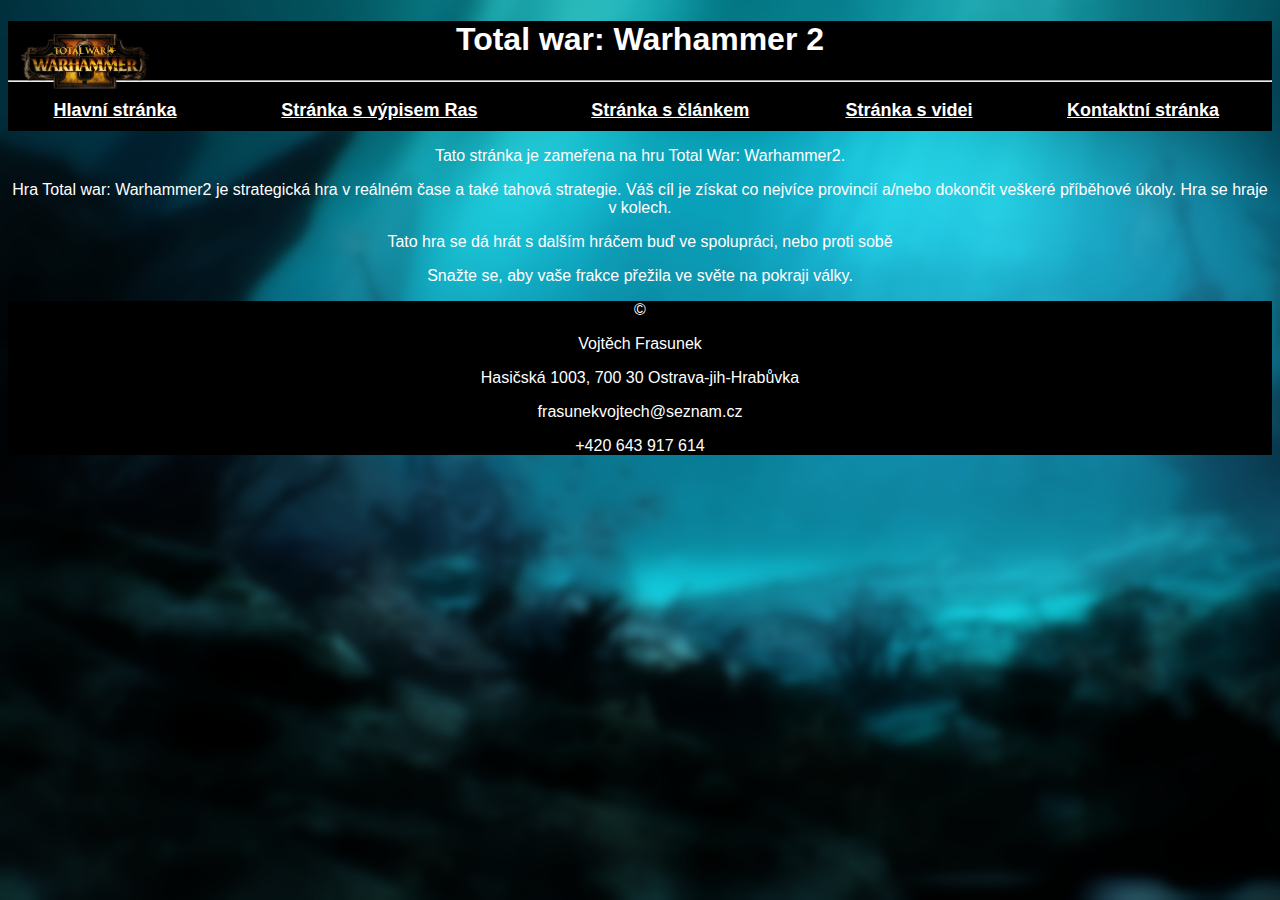
<file: Frasunek_WSFinal_IT1/Index.html>
<!DOCTYPE html>
<html lang="en">
<head>
    <link rel="stylesheet" href="style.css">
    <meta charset="UTF-8">
    <meta name="viewport" content="width=device-width, initial-scale=1.0">
    <title>Document</title>
</head>
<body>
 
<header style="background-color: black; align-items: center;" >
    <img src="image.png" alt="" height="1% device-width">
    <h1  style="color: white; text-align: center;">Total war: Warhammer 2 </h1>
<table style="margin: auto;">
     <tr>
            <th>
    <a href="Index.html" style="color: white;" > Hlavní stránka  </a >
        </th> 
        <th>
    <a href="Rasy.html" style="color: white;">Stránka s výpisem Ras</a>
  </th>
  <th>
    <a href="Článek.html" style="color: white;">Stránka s článkem</a> 
</th>
    <th>
    <a href="Videa.html" style="color: white;">Stránka s videi</a>
 </th>
 <th>
    <a href="Kontakt.html" style="color: white;">Kontaktní stránka</a>
 </th>
 <hr>
 </tr>
</table>

</header>

<p style="color: white;">Tato stránka je zameřena na hru Total War: Warhammer2.</p>
<p style="color: white;">Hra Total war: Warhammer2 je strategická hra v reálném čase a také tahová strategie.
 Váš cíl je získat co nejvíce provincií a/nebo dokončit veškeré příběhové úkoly. Hra se hraje v kolech. </p>
 
 <p style="color: white;">Tato hra se dá hrát s dalším hráčem buď ve spolupráci, nebo proti sobě</p>
 <p style="color: white;">Snažte se, aby vaše frakce přežila ve světe na pokraji války.</p>
<footer style="background-color:black ;">
    <p style="color: white;">©</p>
    <p style="color: white;">Vojtěch Frasunek</p>
    <p style="color: white;">Hasičská 1003, 700 30 Ostrava-jih-Hrabůvka </p>
    <p style="color: white;">frasunekvojtech@seznam.cz</p>
    <p style="color: white;"> +420 643 917 614</p>

</footer>
</body>

</html
</file>
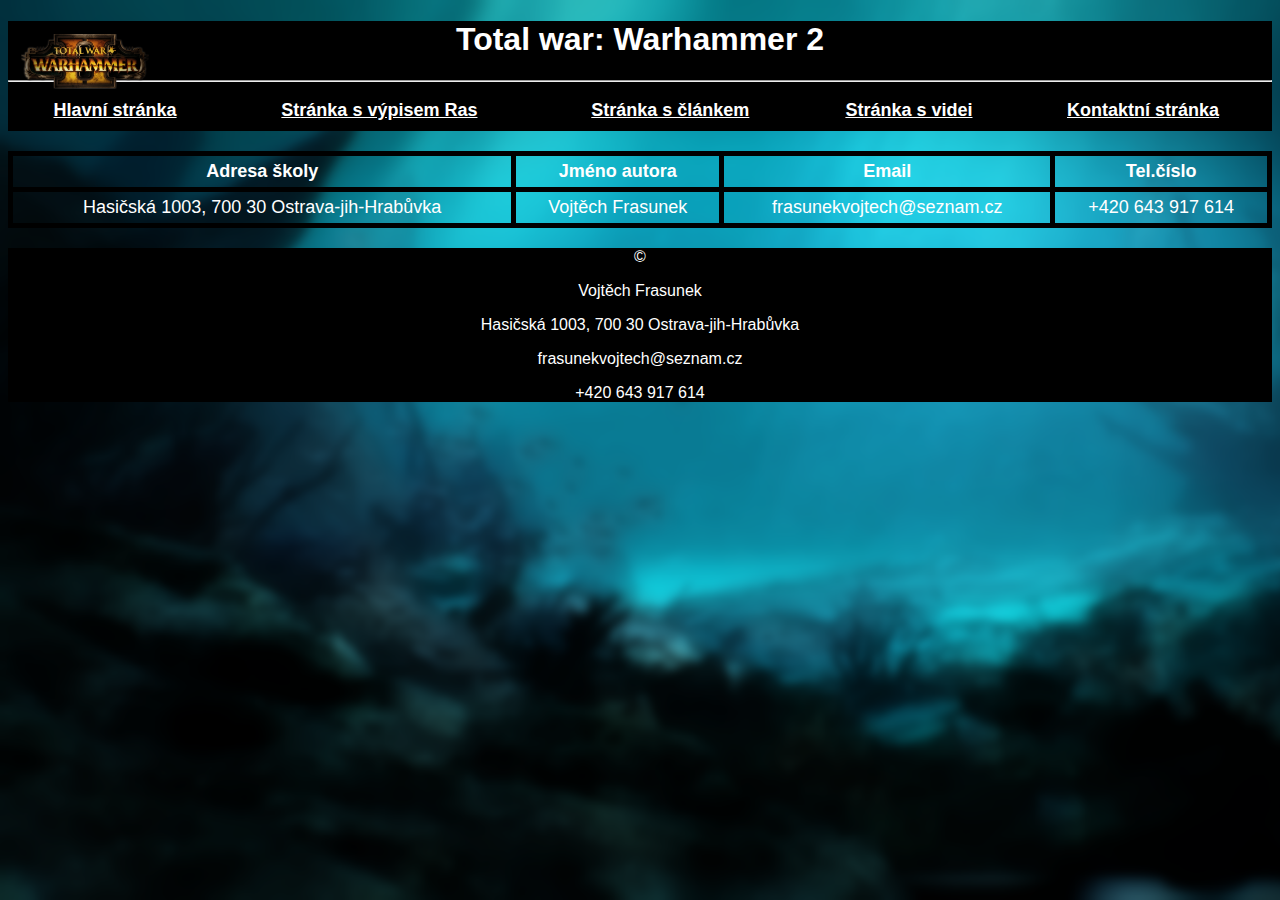
<file: Frasunek_WSFinal_IT1/Kontakt.html>
<!DOCTYPE html>
<html lang="en">
<head>
    <link rel="stylesheet" href="style.css">
    <meta charset="UTF-8">
    <meta name="viewport" content="width=device-width, initial-scale=1.0">
    <title>Document</title>
</head>
<body>
 
<header style="background-color: black; align-items: center;" >
    <img src="image.png" alt="" height="1% device-width">
    <h1  style="color: white; text-align: center;">Total war: Warhammer 2 </h1>
<table style="margin: auto;">
     <tr>
            <th>
    <a href="Index.html" style="color: white;" > Hlavní stránka  </a >
        </th> 
        <th>
    <a href="Rasy.html" style="color: white;">Stránka s výpisem Ras</a>
  </th>
  <th>
    <a href="Článek.html" style="color: white;">Stránka s článkem</a> 
</th>
    <th>
    <a href="Videa.html" style="color: white;">Stránka s videi</a>
 </th>
 <th>
    <a href="Kontakt.html" style="color: white;">Kontaktní stránka</a>
 </th>
 <hr>
 </tr>
</table>

</header>

<table>
    <tr>
<th style="color: white;">
    Adresa školy
</th>
<th style="color: white;">
    Jméno autora
</th>
<th style="color: white;">
    Email
</th>
<th style="color: white;">
    Tel.číslo
</th>
    </tr>
    <tr>
        <td>
            Hasičská 1003, 700 30 Ostrava-jih-Hrabůvka
        </td>
<td>
    Vojtěch Frasunek
</td>
<td>
    frasunekvojtech@seznam.cz
</td>
<td>
    +420 643 917 614
</td>
    </tr>
</table>


<footer style="background-color:black ;">
    <p style="color: white;">©</p>
    <p style="color: white;">Vojtěch Frasunek</p>
    <p style="color: white;">Hasičská 1003, 700 30 Ostrava-jih-Hrabůvka </p>
    <p style="color: white;">frasunekvojtech@seznam.cz</p>
    <p style="color: white;"> +420 643 917 614</p>

</footer>
</body>

</html
</file>
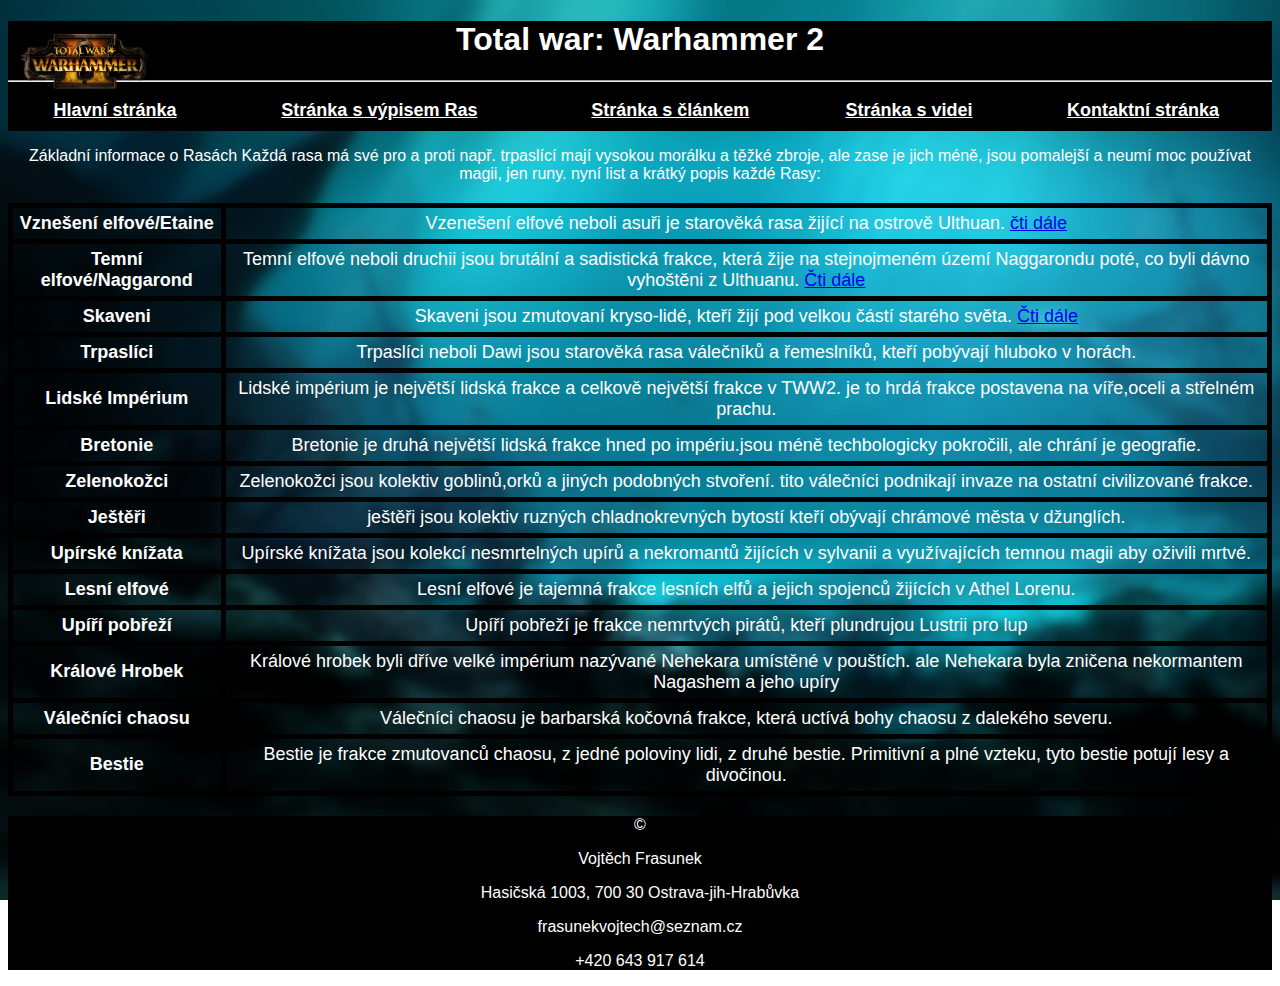
<file: Frasunek_WSFinal_IT1/Rasy.html>
<!DOCTYPE html>
<html lang="en">
<head>
    <link rel="stylesheet" href="style.css">
    <meta charset="UTF-8">
    <meta name="viewport" content="width=device-width, initial-scale=1.0">
    <title>Document</title>
</head>
<body>
 
<header style="background-color: black; align-items: center;" >
    <img src="image.png" alt="" height="1% device-width">
    <h1  style="color: white; text-align: center;">Total war: Warhammer 2 </h1>
<table style="margin: auto;">
     <tr>
            <th>
    <a href="Index.html" style="color: white;" > Hlavní stránka  </a >
        </th> 
        <th>
    <a href="Rasy.html" style="color: white;">Stránka s výpisem Ras</a>
  </th>
  <th>
    <a href="Článek.html" style="color: white;">Stránka s článkem</a> 
</th>
    <th>
    <a href="Videa.html" style="color: white;">Stránka s videi</a>
 </th>
 <th>
    <a href="Kontakt.html" style="color: white;">Kontaktní stránka</a>
 </th>
 <hr>
 </tr>
</table>

</header>
<p style="color: white;">Základní informace o Rasách
Každá rasa má své pro a proti např. trpaslící mají vysokou morálku a těžké zbroje, ale zase je jich méně, jsou pomalejší a neumí moc používat magii, jen runy.
nyní list a krátký popis každé Rasy:
</p>
<table>
    <tr>
      <th>
        Vznešení elfové/Etaine
      </th> 
      <td>
        Vzenešení elfové neboli asuři je starověká rasa žijící na ostrově Ulthuan.
        <a href="Článek.html">čti dále</a>
      </td> 
    </tr>
    <tr>
      <th>
        Temní elfové/Naggarond
      </th>
      <td>
        Temní elfové neboli druchii jsou brutální a sadistická frakce, která žije na stejnojmeném území Naggarondu poté, co byli dávno vyhoštěni z Ulthuanu. 
        <a href="Článek.html">Čti dále</a>
      </td>
    </tr>
    <tr>
      <th>
        Skaveni
      </th>
      <td>
        Skaveni jsou zmutovaní kryso-lidé, kteří žijí pod velkou částí starého světa.
         <a href="Článek.html">Čti dále</a>
      </td>
    </tr>
    <tr>
      <th>
        Trpaslíci
      </th>
      <td>
        Trpaslíci neboli Dawi jsou starověká rasa válečníků a řemeslníků, kteří pobývají  hluboko v horách.
      </td>
    </tr>
    <tr>
      <th>
       Lidské Impérium
      </th>
      <td>
        Lidské impérium je největší lidská frakce a celkově největší frakce v TWW2. je to hrdá frakce postavena na víře,oceli a střelném prachu.
      </td>
    </tr>
    <tr>
      <th>
        Bretonie
      </th>
      <td>
      Bretonie je druhá největší lidská frakce hned po impériu.jsou méně techbologicky pokročili, ale chrání je geografie.
      </td>
    </tr>
    <tr>
      <th>
        Zelenokožci
      </th>
      <td>
        Zelenokožci jsou kolektiv goblinů,orků a jiných podobných stvoření. tito válečníci podnikají invaze na ostatní civilizované frakce.
      </td>
    </tr>
    <tr>
      <th>
        Ještěři
      </th>
      <td>
        ještěři jsou kolektiv ruzných chladnokrevných bytostí kteří obývají chrámové města v džunglích.
      </td>
    </tr>
    <tr>
      <th>
        Upírské knížata
      </th>
      <td>
        Upírské knížata jsou kolekcí nesmrtelných upírů a nekromantů žijících v sylvanii a využívajících temnou magii aby oživili mrtvé.
      </td>
    </tr>
    <tr>
      <th>
        Lesní elfové
      </th>
      <td>
        Lesní elfové je tajemná frakce lesních elfů a jejich spojenců žijících v Athel Lorenu.
      </td>
    </tr>
    <tr>
      <th>
        Upíří pobřeží
      </th>
      <td>
        Upíří pobřeží je frakce nemrtvých pirátů, kteří plundrujou Lustrii pro lup
      </td>
    </tr>
    <tr>
      <th>
        Králové Hrobek
      </th>
      <td>
        Králové hrobek byli dříve velké impérium nazývané Nehekara umístěné v pouštích.
        ale Nehekara byla zničena nekormantem Nagashem a jeho upíry
      </td>
    </tr>
    <tr>
      <th>
        Válečníci chaosu
      </th>
      <td>
        Válečníci chaosu je barbarská kočovná frakce, která uctívá bohy chaosu z dalekého severu.
      </td>
    </tr>
    <tr>
      <th>
        Bestie
      </th>
      <td>
        Bestie je frakce zmutovanců chaosu, z jedné poloviny lidi, z druhé bestie. Primitivní a plné vzteku, tyto bestie potují lesy a divočinou.
      </td>
    </tr>
</table>




<footer style="background-color:black ;">
    <p style="color: white;">©</p>
    <p style="color: white;">Vojtěch Frasunek</p>
    <p style="color: white;">Hasičská 1003, 700 30 Ostrava-jih-Hrabůvka </p>
    <p style="color: white;">frasunekvojtech@seznam.cz</p>
    <p style="color: white;"> +420 643 917 614</p>

</footer>
</body>

</html
</file>
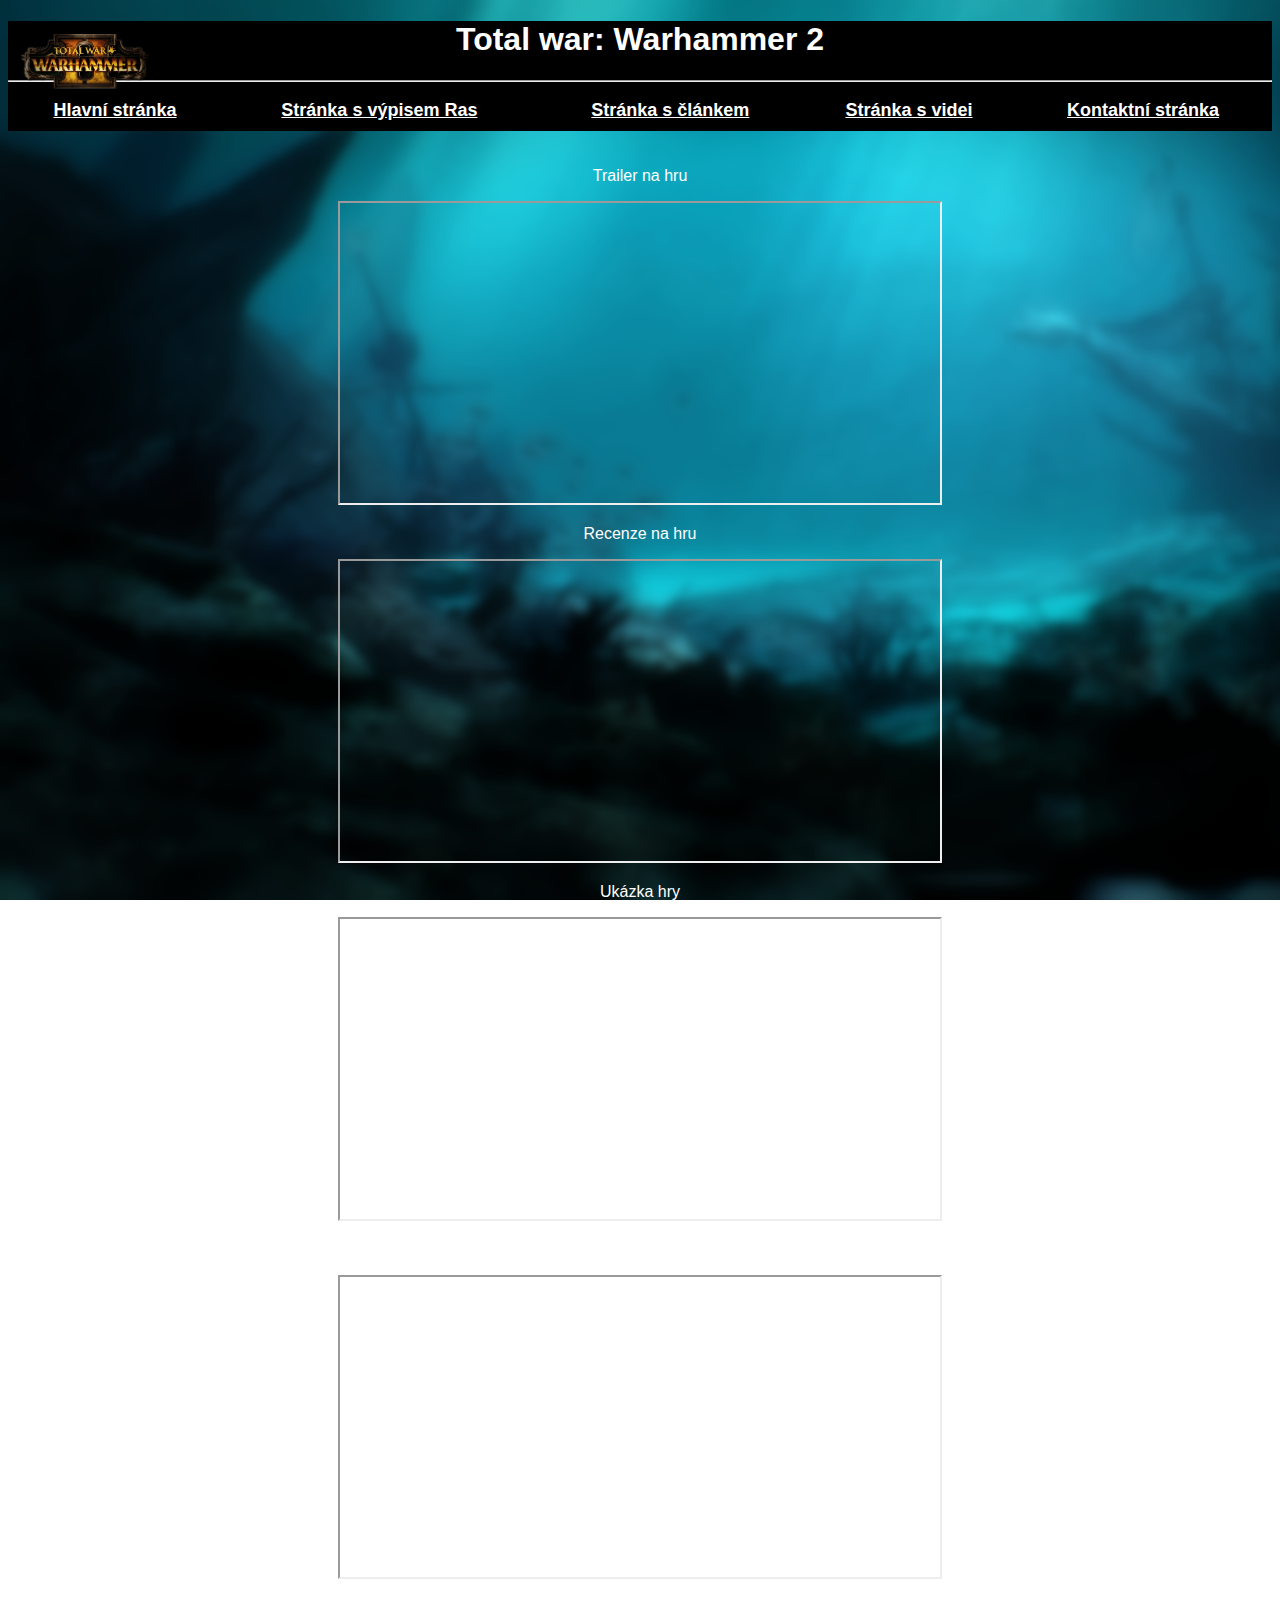
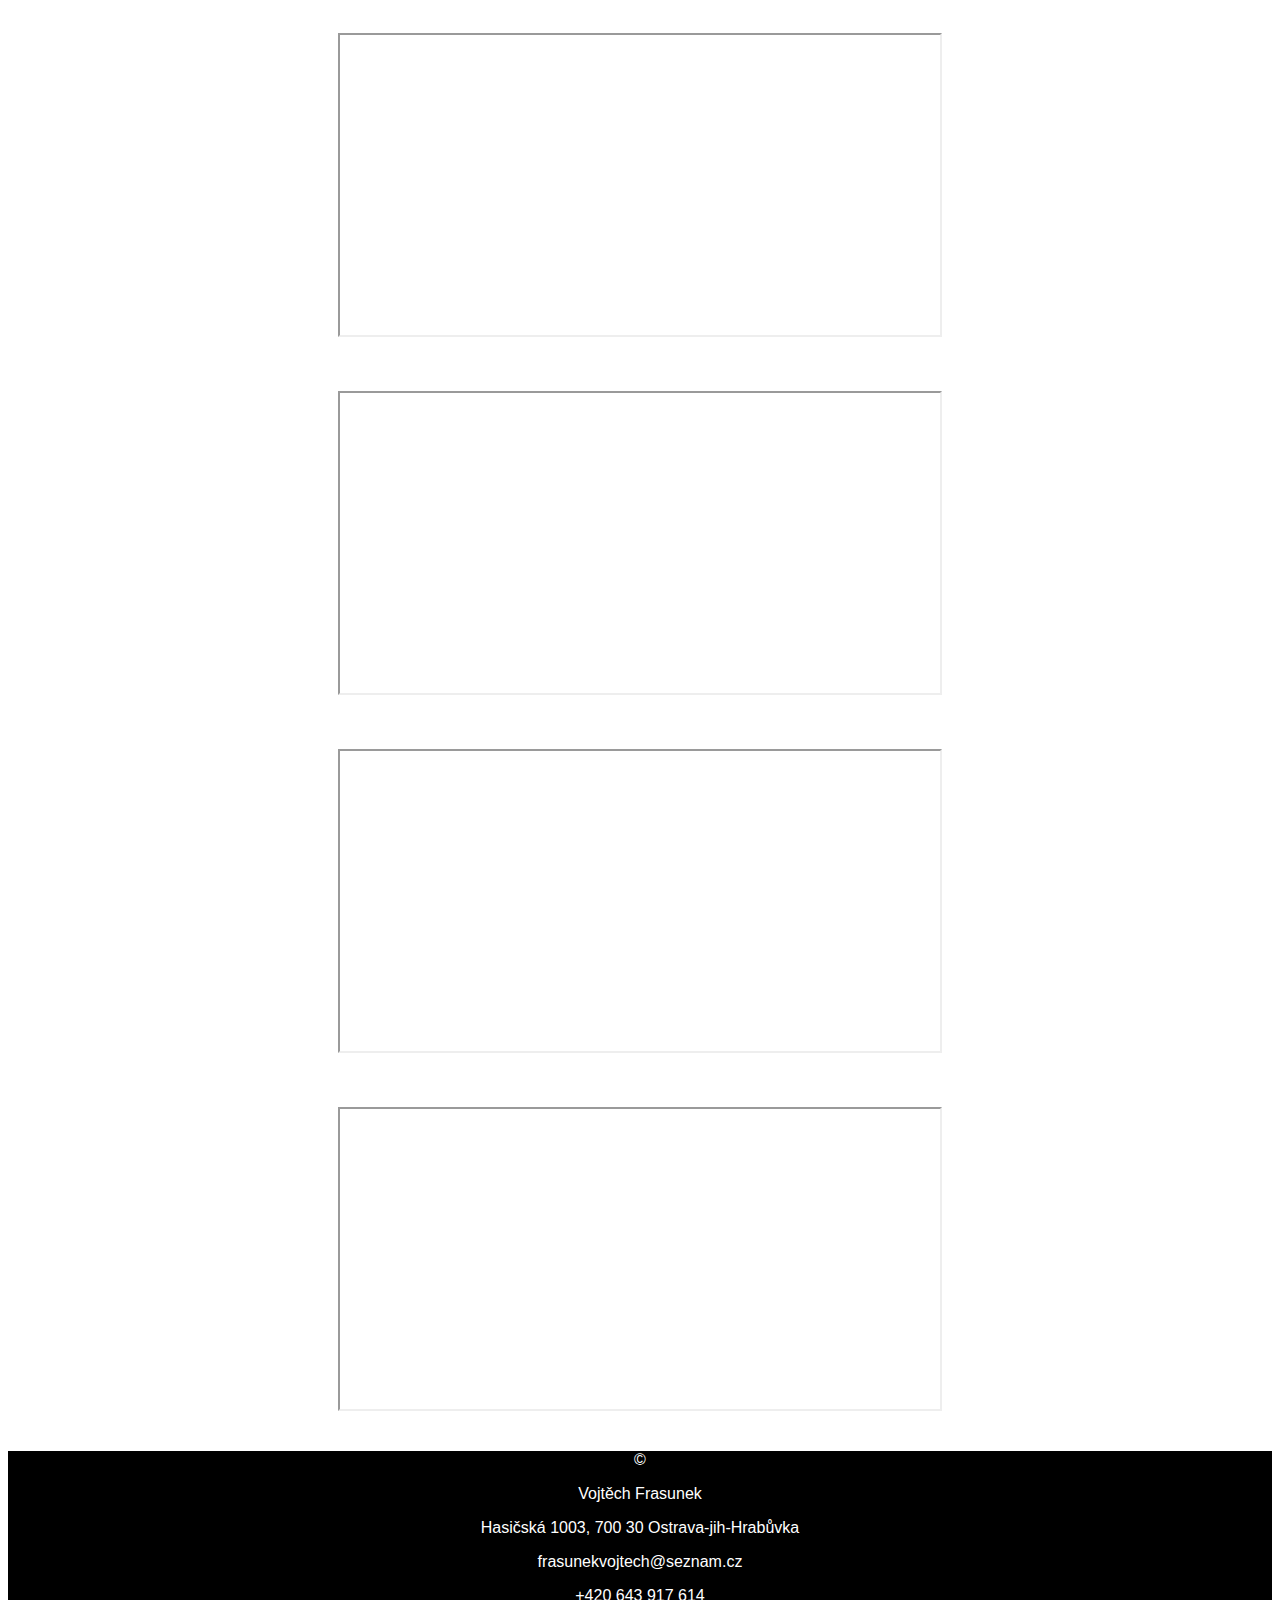
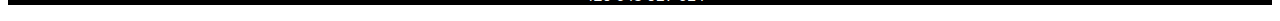
<file: Frasunek_WSFinal_IT1/Videa.html>
<!DOCTYPE html>
<html lang="en">
<head>
    <link rel="stylesheet" href="style.css">
    <meta charset="UTF-8">
    <meta name="viewport" content="width=device-width, initial-scale=1.0">
    <title>Document</title>
</head>
<body>
 
<header style="background-color: black; align-items: center;" >
    <img src="image.png" alt="" height="1% device-width">
    <h1  style="color: white; text-align: center;">Total war: Warhammer 2 </h1>
<table style="margin: auto;">
     <tr>
            <th>
    <a href="Index.html" style="color: white;" > Hlavní stránka  </a >
        </th> 
        <th>
    <a href="Rasy.html" style="color: white;">Stránka s výpisem Ras</a>
  </th>
  <th>
    <a href="Článek.html" style="color: white;">Stránka s článkem</a> 
</th>
    <th>
    <a href="Videa.html" style="color: white;">Stránka s videi</a>
 </th>
 <th>
    <a href="Kontakt.html" style="color: white;">Kontaktní stránka</a>
 </th>
 <hr>
 </tr>
</table>
</header>

<div class="iframe-wrapper">
<p style="color:white;">Trailer na hru</p>
<iframe width="600px" height="300px" src="https://www.youtube.com/embed/fXxe897bW-A"></iframe>
<P style="color:white;">Recenze na hru</P>
<iframe width="600px" height="300px" src="https://www.youtube.com/embed/vuyrY-m4zDo"></iframe>

<p style="color:white;">Ukázka hry</p>
<iframe width="600px" height="300px" src="https://www.youtube.com/embed/mhrrZilPVoI"></iframe>
<p style="color:white;">Návod pro začátečníky</p>
<iframe width="600px" height="300px" src="https://www.youtube.com/embed/iYtqUH1GgQw"></iframe>

<p style="color:white;">List všech rozšíření(a i jejich ohodnocení tvůrce videa)</p>
<iframe width="600px" height="300px" src="https://www.youtube.com/embed/Dv6nApcUcZ0"></iframe>
<p style="color: white;">List všech vznešených elfích jednotek(a i jejich ohodnocení od tvůrce)</p>
<iframe width="600px" height="300px" src="https://www.youtube.com/embed/nPJSNlGCb-g"></iframe>
<p style="color: white;">Návod strategie</p>
<iframe width="600px" height="300px" src="https://www.youtube.com/embed/0BvJ-69IBv8" ></iframe>
<p style="color: white;">Návod na výběr frakcí/rasy</p>
<iframe width="600px" height="300px" src="https://www.youtube.com/embed/fUVCyBeYX-I" ></iframe>

</div>


<footer style="background-color:black ;">
    <p style="color: white;">©</p>
    <p style="color: white;">Vojtěch Frasunek</p>
    <p style="color: white;">Hasičská 1003, 700 30 Ostrava-jih-Hrabůvka </p>
    <p style="color: white;">frasunekvojtech@seznam.cz</p>
    <p style="color: white;"> +420 643 917 614</p>

</footer>
</body>

</html
</file>
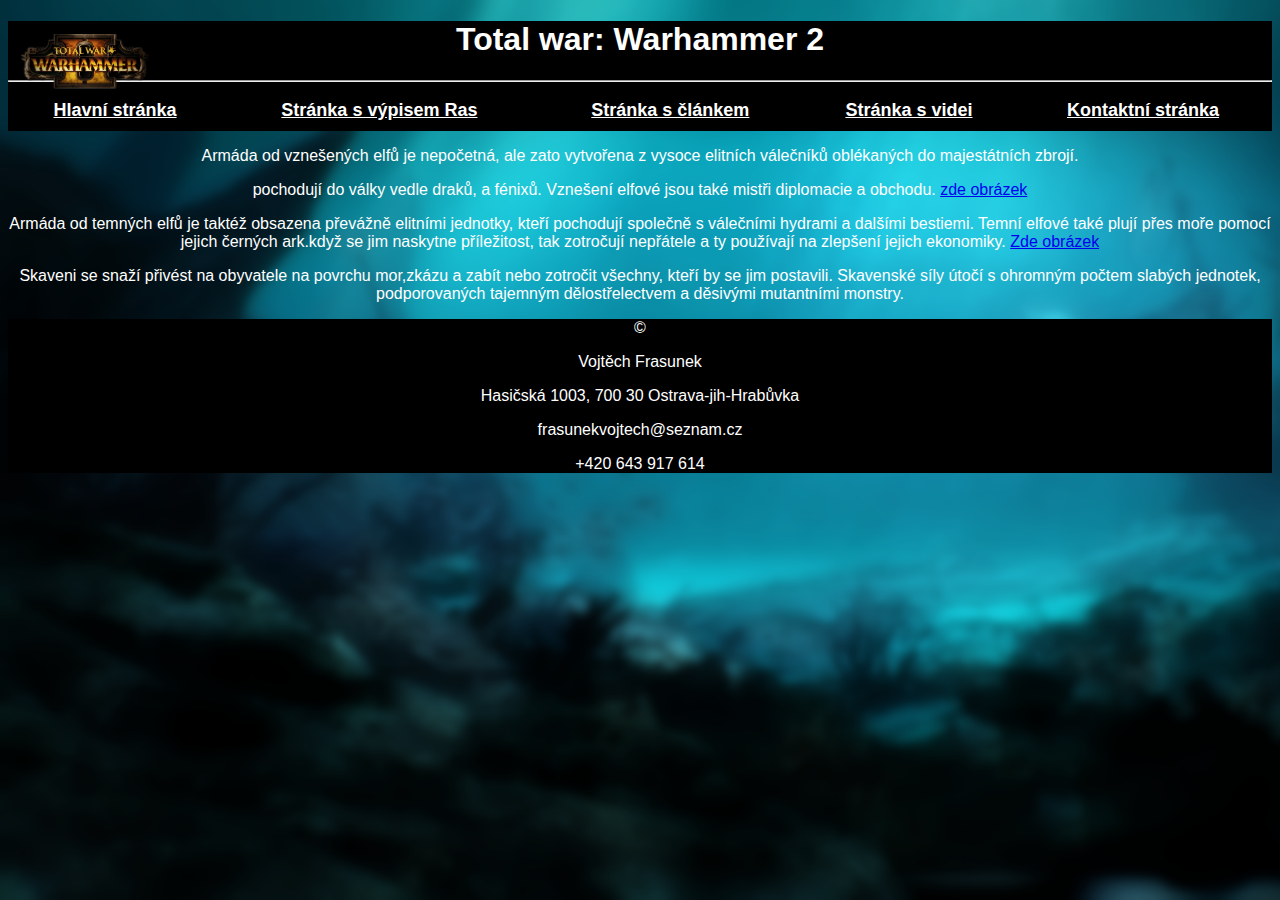
<file: Frasunek_WSFinal_IT1/Článek.html>
<!DOCTYPE html>
<html lang="en">
<head>
    <link rel="stylesheet" href="style.css">
    <meta charset="UTF-8">
    <meta name="viewport" content="width=device-width, initial-scale=1.0">
    <title>Document</title>
</head>
<body>
 
<header style="background-color: black; align-items: center;" >
    <img src="image.png" alt="" height="1% device-width">
    <h1  style="color: white; text-align: center;">Total war: Warhammer 2 </h1>
<table style="margin: auto;">
     <tr>
            <th>
    <a href="Index.html" style="color: white;" > Hlavní stránka  </a >
        </th> 
        <th>
    <a href="Rasy.html" style="color: white;">Stránka s výpisem Ras</a>
  </th>
  <th>
    <a href="Článek.html" style="color: white;">Stránka s článkem</a> 
</th>
    <th>
    <a href="Videa.html" style="color: white;">Stránka s videi</a>
 </th>
 <th>
    <a href="Kontakt.html" style="color: white;">Kontaktní stránka</a>
 </th>
 <hr>
 </tr>
</table>

</header>

 <P>Armáda od vznešených elfů je nepočetná, ale zato vytvořena z vysoce elitních válečníků oblékaných do majestátních zbrojí.</p>
 <p>pochodují do války vedle draků, a fénixů. Vznešení elfové jsou také mistři diplomacie a obchodu. <a href="elfové.png">zde obrázek</a> </P> 

<P>
    Armáda od temných elfů je taktéž obsazena převážně elitními jednotky, kteří pochodují společně s válečními hydrami a dalšími bestiemi.
     Temní elfové také plují přes moře pomocí jejich černých ark.když se jim naskytne příležitost, tak zotročují nepřátele a ty používají na zlepšení jejich ekonomiky. <a href="bad elfove.png">Zde obrázek</a>
</P>
<p>
    Skaveni se snaží přivést na obyvatele na povrchu mor,zkázu a zabít nebo zotročit všechny, kteří by se jim postavili.
     Skavenské síly útočí s ohromným počtem slabých jednotek, podporovaných tajemným dělostřelectvem a děsivými mutantními monstry. <a href="sussy rat.png"></a>
</p>

<footer style="background-color:black ;">
    <p style="color: white;">©</p>
    <p style="color: white;">Vojtěch Frasunek</p>
    <p style="color: white;">Hasičská 1003, 700 30 Ostrava-jih-Hrabůvka </p>
    <p style="color: white;">frasunekvojtech@seznam.cz</p>
    <p style="color: white;"> +420 643 917 614</p>

</footer>
</body>

</html
</file>
<file: Frasunek_WSFinal_IT1/style.css>
th,td{
     padding:5px ;
     border-collapse: collapse;
     border-spacing: 5px;
     color: white;
     border: 5px solid;
     border-color: black;
}
footer{
     position: bottom;
}
img{
     width: 10%;
     height: auto;
     position:absolute;
     margin-top: 1%;
     margin-left: 1%;
}
*{
     font-family:Arial, Helvetica, sans-serif;
}
body{
     background-image: url(image2.png);
     background-repeat: no-repeat;
     background-attachment: fixed;
     background-size: cover;
}
iframe{
     display: inline-block;
}
.iframe-wrapper {
     text-align: center; 
     padding: 20px;
}  

table{
     width: 100%;
    border-collapse: collapse;
    margin: 20px 0;
    font-size: 18px;
    border-color:black;
    text-align: center;
}
p{
     text-align: center;
     color: white;
}
a{
     text-align: center;
}
</file>
